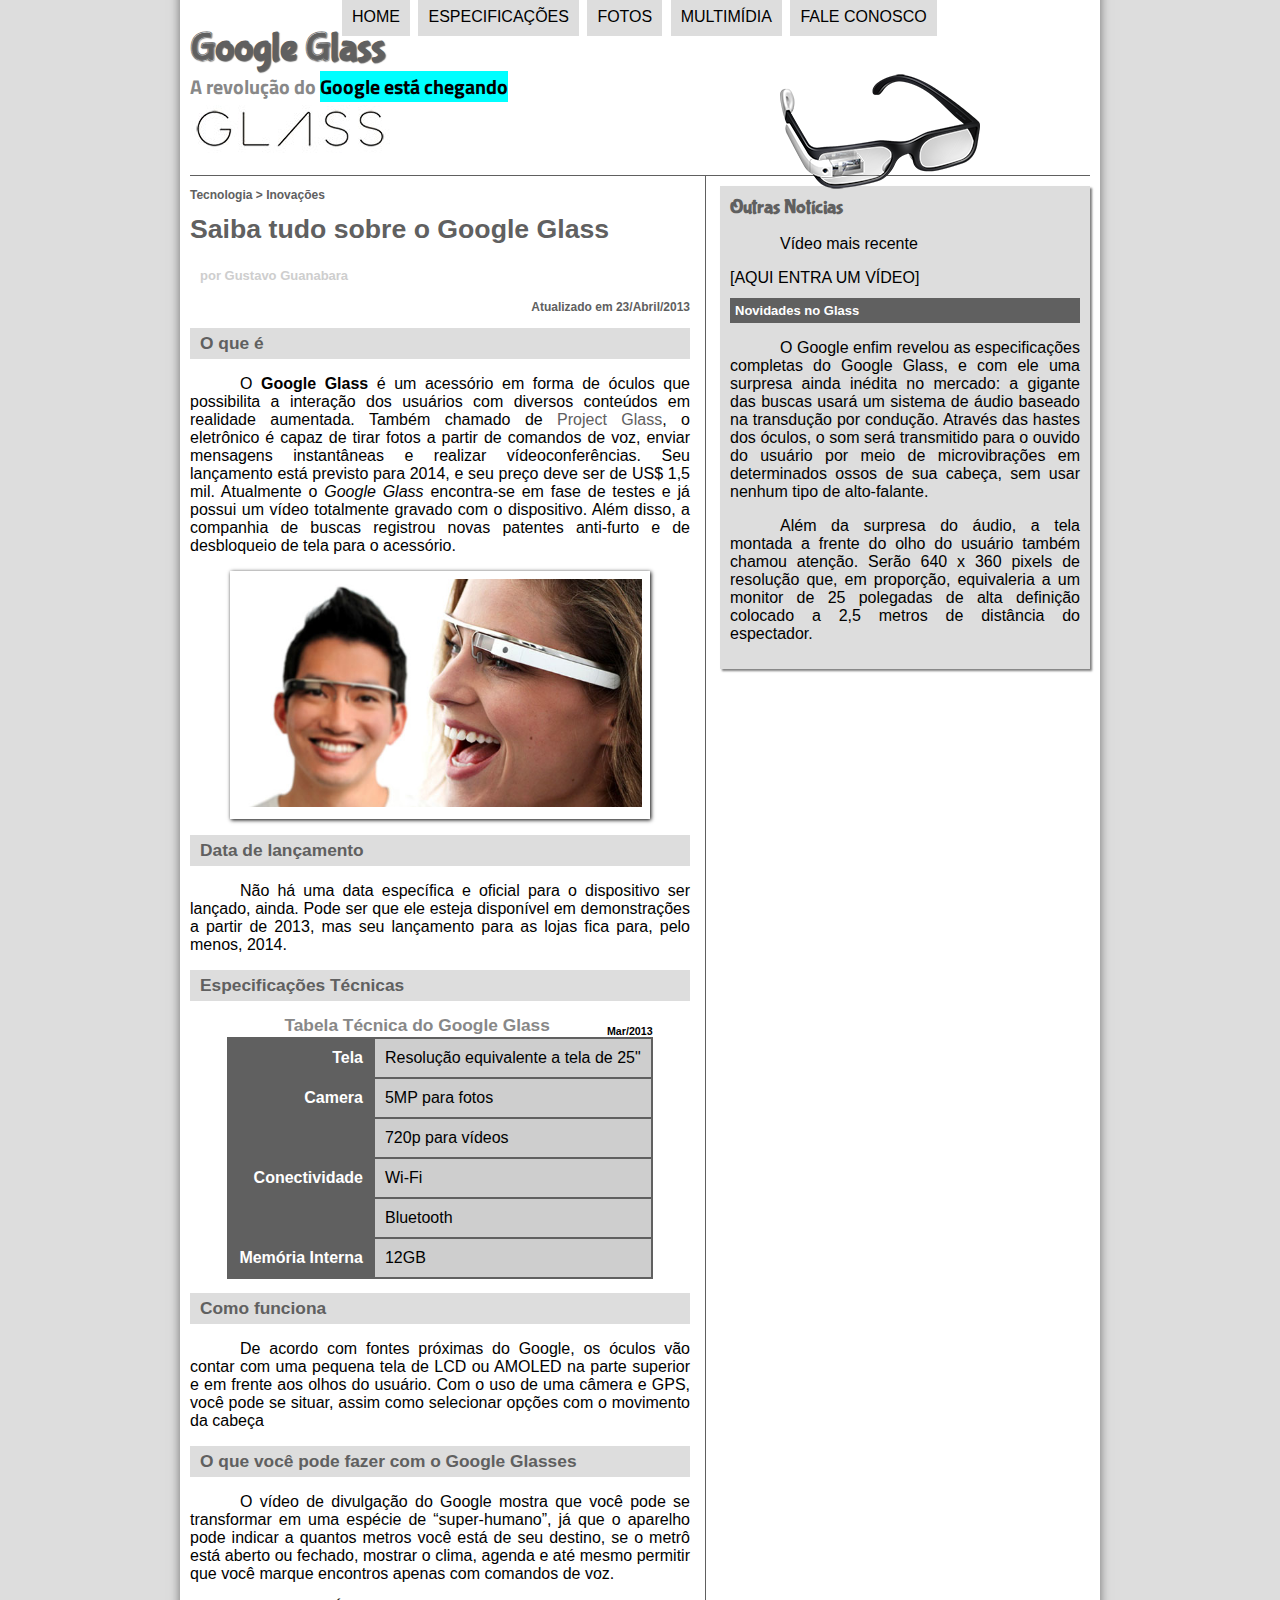
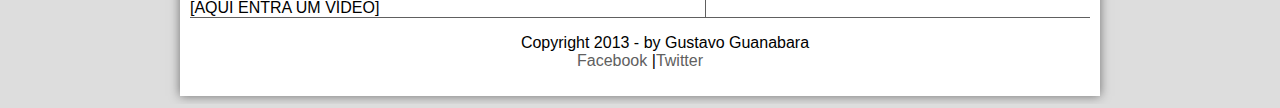
<file: index.html>
<!DOCTYPE html>
<html lang="pt-br">
<head>
    <link rel="stylesheet" href="_css/estilo.css">
    <link rel="shortcut icon" href="_imagens/Logo_av.ico" type="image/x-icon">

    <meta charset="UTF-8">
    <meta http-equiv="X-UA-Compatible" content="IE=edge">
    <meta name="viewport" content="width=device-width, initial-scale=1.0">
    <title>Tudo sobre Google Glass</title>
</head>

<script language="javascript" src="_javascript/funcoes.js"></script>


<body>
<div id="interface">  

<header id="cabecalho">    
<hgroup>
<h1>Google Glass</h1>
<h2>A revolução do <mark style="background-color: aqua
;">Google está chegando</mark></h2>
</hgroup> 

<img id="icone" src="_imagens/glass-oculos-preto-peq.png" alt="">

<nav id="menu">
<h1>Menu Principal</h1> 
<ul>
    <li onmouseover="mudaFoto('_imagens/home.png')" onmouseout="mudaFoto('_imagens/glass-oculos-preto-peq.png')"><a href="index.html">Home</a></li>
    <li onmouseover="mudaFoto('_imagens/especificacoes.png')" onmouseout="mudaFoto('_imagens/glass-oculos-preto-peq.png')"><a href="specs.html">Especificações</a></li>
    <li onmouseover="mudaFoto('_imagens/fotos.png')" onmouseout="mudaFoto('_imagens/glass-oculos-preto-peq.png')"><a href="fotos.html">Fotos</a></li>
    <li onmouseover="mudaFoto('_imagens/multimidia.png')" onmouseout="mudaFoto('_imagens/glass-oculos-preto-peq.png')"><a href="multimidia.html">Multimídia</a></li>
    <li onmouseover="mudaFoto('_imagens/contato.png')" onmouseout="mudaFoto('_imagens/glass-oculos-preto-peq.png')"><a href="fale-conosco.html">Fale conosco</a></li>
</ul>
</nav>

</header>

<section id="corpo">

<article id="noticia-principal">
<header id="cabecalho-artigo">
<hgroup>
<h3>Tecnologia > Inovações</h3>
<h1>Saiba tudo sobre o Google Glass</h1>
<h2>por Gustavo Guanabara</h2>
<h3 class="direita">Atualizado em 23/Abril/2013</h3>
</hgroup>
</header>

<h2>O que é</h2>
<p>O <b>Google Glass</b> é um acessório em forma de óculos que possibilita a interação dos usuários com diversos conteúdos em realidade aumentada. Também chamado de <a href="http://www.google.com/glass/start/" target="_blank"> Project Glass</a>, o eletrônico é capaz de tirar fotos a partir de comandos de voz, enviar mensagens instantâneas e realizar vídeoconferências. Seu lançamento está previsto para 2014, e seu preço deve ser de US$ 1,5 mil. Atualmente o <em>Google Glass</em> encontra-se em fase de testes e já possui um vídeo totalmente gravado com o dispositivo. Além disso, a companhia de buscas registrou novas patentes anti-furto e de desbloqueio de tela para o acessório.</p>

<figure class="foto-legenda">
<img src="_imagens/glass-quadro-homem-mulher.jpg" alt="">
<figcaption>
    <h3> Google Glass</h3>
    <p>Uma nova maneira de ver o mumdo.</p>
</figcaption>
</figure>

<h2>Data de lançamento</h2>
<p>Não há uma data específica e oficial para o dispositivo ser lançado, ainda. Pode ser que ele esteja disponível em demonstrações a partir de 2013, mas seu lançamento para as lojas fica para, pelo menos, 2014.</p>

<h2>Especificações Técnicas</h2>
<table id="tabelaspec">
<caption>Tabela Técnica do Google Glass <span>Mar/2013</span></caption>  

<tr><td class="ce">Tela</td><td class="cd">Resolução equivalente a tela de 25"</td></tr>
<tr><td rowspan="2" class="ce">Camera</td><td class="cd">5MP para fotos</td></tr>
<tr><td class="cd">720p para vídeos</td></tr>
<tr><td rowspan="2" class="ce">Conectividade</td><td class="cd">Wi-Fi</td></tr>
<tr><td class="cd">Bluetooth</td></tr>
<tr><td class="ce">Memória Interna</td><td class="cd">12GB</td></tr> 
</table>

<h2>Como funciona</h2>
<p>De acordo com fontes próximas do Google, os óculos vão contar com uma pequena tela de LCD ou AMOLED na parte superior e em frente aos olhos do usuário. Com o uso de uma câmera e GPS, você pode se situar, assim como selecionar opções com o movimento da cabeça</p>

<h2>O que você pode fazer com o Google Glasses</h2>
<p>O vídeo de divulgação do Google mostra que você pode se transformar em uma espécie de “super-humano”, já que o aparelho pode indicar a quantos metros você está de seu destino, se o metrô está aberto ou fechado, mostrar o clima, agenda e até mesmo permitir que você marque encontros apenas com comandos de voz.</p>

[AQUI ENTRA UM VÍDEO]
</article>
</section>
<aside id="lateral">
<h1>Outras Notícias</h1>
<p>Vídeo mais recente</p>

[AQUI ENTRA UM VÍDEO]

<h2>Novidades no Glass</h2>
<p>O Google enfim revelou as especificações completas do Google Glass, e com ele uma surpresa ainda inédita no mercado: a gigante das buscas usará um sistema de áudio baseado na transdução por condução. Através das hastes dos óculos, o som será transmitido para o ouvido do usuário por meio de microvibrações em determinados ossos de sua cabeça, sem usar nenhum tipo de alto-falante.</p>

<p>Além da surpresa do áudio, a tela montada a frente do olho do usuário também chamou atenção. Serão 640 x 360 pixels de resolução que, em proporção, equivaleria a um monitor de 25 polegadas de alta definição colocado a 2,5 metros de distância do espectador.</p>
</aside>
<footer id="rodape">
<p>Copyright 2013 - by Gustavo Guanabara <br>
<a href="" target="_blank">Facebook</a>  |<a href="" target="_blank">Twitter</a></p>
</footer>
</div>
</body>
</html>
</file>
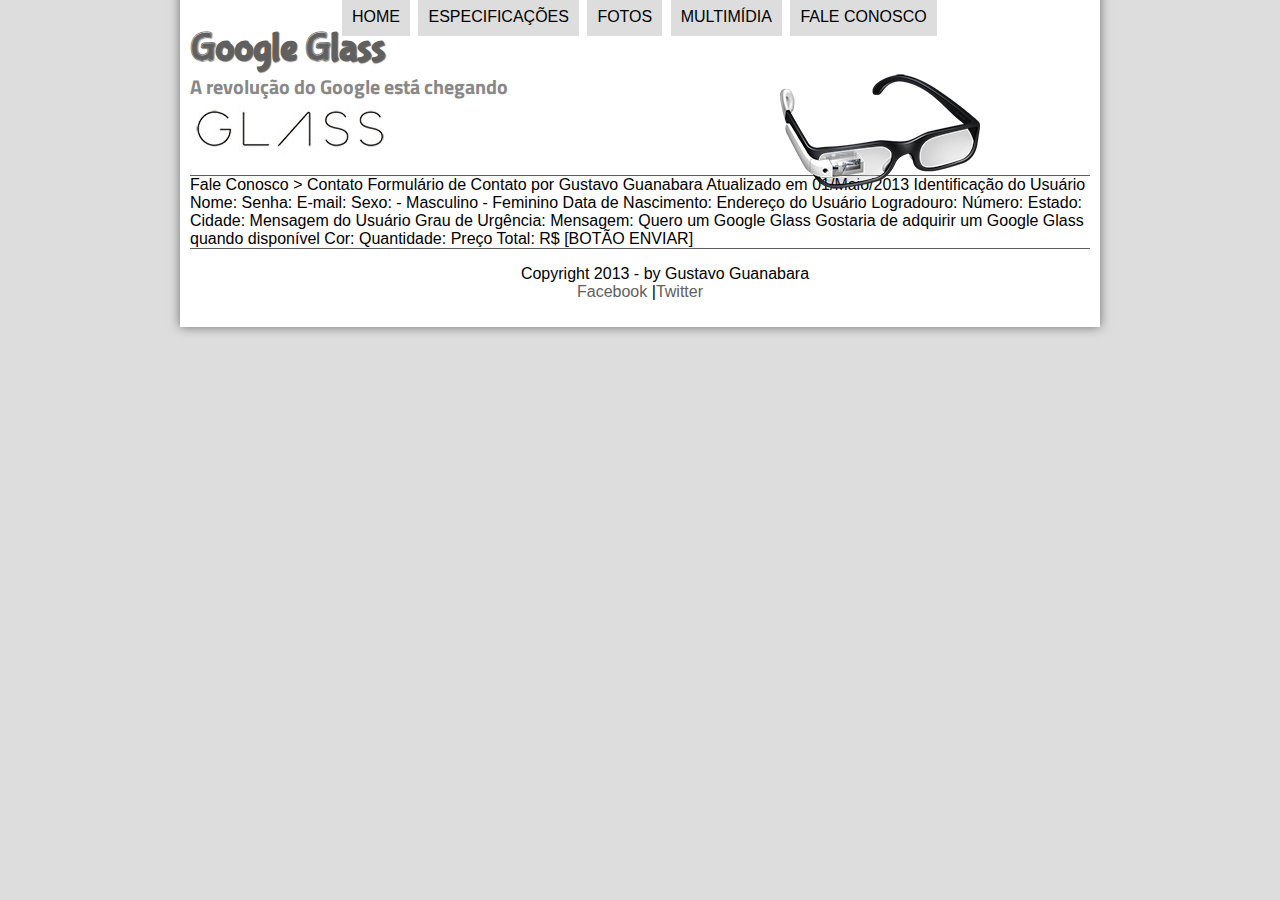
<file: fale-conosco.html>
<!DOCTYPE html>
<html lang="pt-br">
<head>
    <link rel="stylesheet" href="_css/estilo.css">

    <meta charset="UTF-8">
    <meta http-equiv="X-UA-Compatible" content="IE=edge">
    <meta name="viewport" content="width=device-width, initial-scale=1.0">
    <title>Tudo sobre Google Glass</title>
</head>

<script language="javascript" src="_javascript/funcoes.js"></script>


<body>
<div id="interface">  

<header id="cabecalho">    
<hgroup>
<h1>Google Glass</h1>
<h2>A revolução do Google está chegando</h2>
</hgroup> 


<img id="icone" src="_imagens/glass-oculos-preto-peq.png" alt="">

<nav id="menu">
<h1>Menu Principal</h1>
<ul>
    <li onmouseover="mudaFoto('_imagens/home.png')" onmouseout="mudaFoto('_imagens/contato.png')"><a href="index.html">Home</a></li>
    <li onmouseover="mudaFoto('_imagens/especificacoes.png')" onmouseout="mudaFoto('_imagens/contato.png')"><a href="specs.html">Especificações</a></li>
    <li onmouseover="mudaFoto('_imagens/fotos.png')" onmouseout="mudaFoto('_imagens/contato.png')"><a href="fotos.html">Fotos</a></li>
    <li onmouseover="mudaFoto('_imagens/multimidia.png')" onmouseout="mudaFoto('_imagens/contato.png')"><a href="multimidia.html">Multimídia</a></li>
    <li onmouseover="mudaFoto('_imagens/contato.png')" onmouseout="mudaFoto('_imagens/contato.png')"><a href="fale-conosco.html">Fale conosco</a></li>
</ul>
</nav>

</header>


Fale Conosco > Contato
Formulário de Contato
por Gustavo Guanabara
Atualizado em 01/Maio/2013

Identificação do Usuário
    Nome:
    Senha:
    E-mail:
    Sexo:
        - Masculino
        - Feminino
    Data de Nascimento:

Endereço do Usuário
    Logradouro:
    Número:
    Estado:
    Cidade:

Mensagem do Usuário
    Grau de Urgência:
    Mensagem:

Quero um Google Glass
    Gostaria de adquirir um Google Glass quando disponível
    Cor:
    Quantidade:
    Preço Total: R$


[BOTÃO ENVIAR]

<footer id="rodape">
    <p>Copyright 2013 - by Gustavo Guanabara <br>
    <a href="" target="_blank">Facebook</a>  |<a href="" target="_blank">Twitter</a></p>
    </footer>
    </div>
    </body>
    </html>
</file>
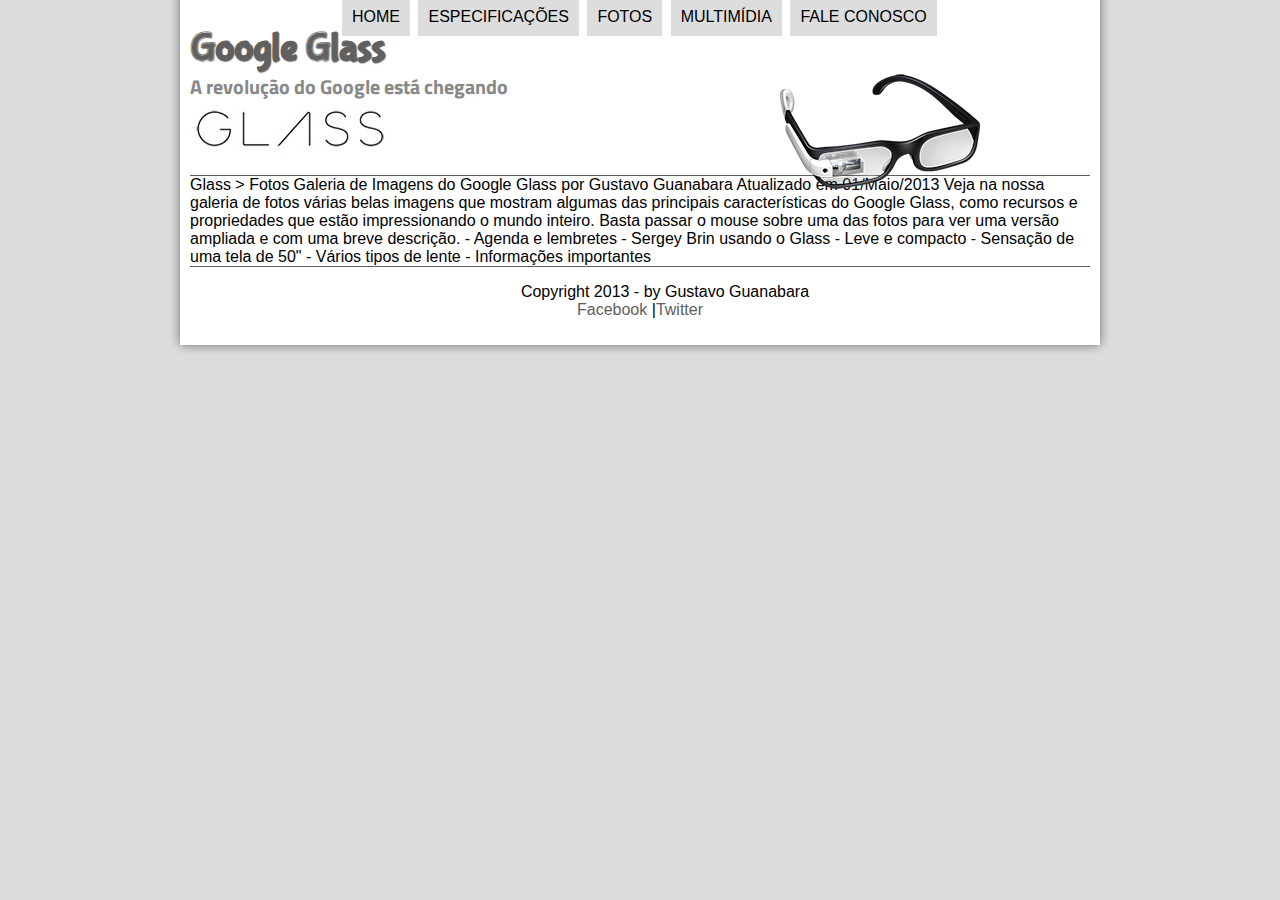
<file: fotos.html>
<!DOCTYPE html>
<html lang="pt-br">
<head>
    <link rel="stylesheet" href="_css/estilo.css">

    <meta charset="UTF-8">
    <meta http-equiv="X-UA-Compatible" content="IE=edge">
    <meta name="viewport" content="width=device-width, initial-scale=1.0">
    <title>Tudo sobre Google Glass</title>
</head>

<script language="javascript" src="_javascript/funcoes.js"></script>


<body>
<div id="interface">  

<header id="cabecalho">    
<hgroup>
<h1>Google Glass</h1>
<h2>A revolução do Google está chegando</h2>
</hgroup> 


<img id="icone" src="_imagens/glass-oculos-preto-peq.png" alt="">

<nav id="menu">
<h1>Menu Principal</h1>
<ul>
    <li onmouseover="mudaFoto('_imagens/home.png')" onmouseout="mudaFoto('_imagens/fotos.png')"><a href="index.html">Home</a></li>
    <li onmouseover="mudaFoto('_imagens/especificacoes.png')" onmouseout="mudaFoto('_imagens/fotos.png')"><a href="specs.html">Especificações</a></li>
    <li onmouseover="mudaFoto('_imagens/fotos.png')" onmouseout="mudaFoto('_imagens/fotos.png')"><a href="fotos.html">Fotos</a></li>
    <li onmouseover="mudaFoto('_imagens/multimidia.png')" onmouseout="mudaFoto('_imagens/fotos.png')"><a href="multimidia.html">Multimídia</a></li>
    <li onmouseover="mudaFoto('_imagens/contato.png')" onmouseout="mudaFoto('_imagens/fotos.png')"><a href="fale-conosco.html">Fale conosco</a></li>
</ul>
</nav>

</header>


Glass > Fotos
Galeria de Imagens do Google Glass
por Gustavo Guanabara
Atualizado em 01/Maio/2013

Veja na nossa galeria de fotos várias belas imagens que mostram algumas das principais características do Google Glass, como recursos e propriedades que estão impressionando o mundo inteiro. Basta passar o mouse sobre uma das fotos para ver uma versão ampliada e com uma breve descrição.

- Agenda e lembretes
- Sergey Brin usando o Glass
- Leve e compacto
- Sensação de uma tela de 50"
- Vários tipos de lente
- Informações importantes

<footer id="rodape">
    <p>Copyright 2013 - by Gustavo Guanabara <br>
    <a href="" target="_blank">Facebook</a>  |<a href="" target="_blank">Twitter</a></p>
    </footer>
    </div>
    </body>
    </html>
</file>
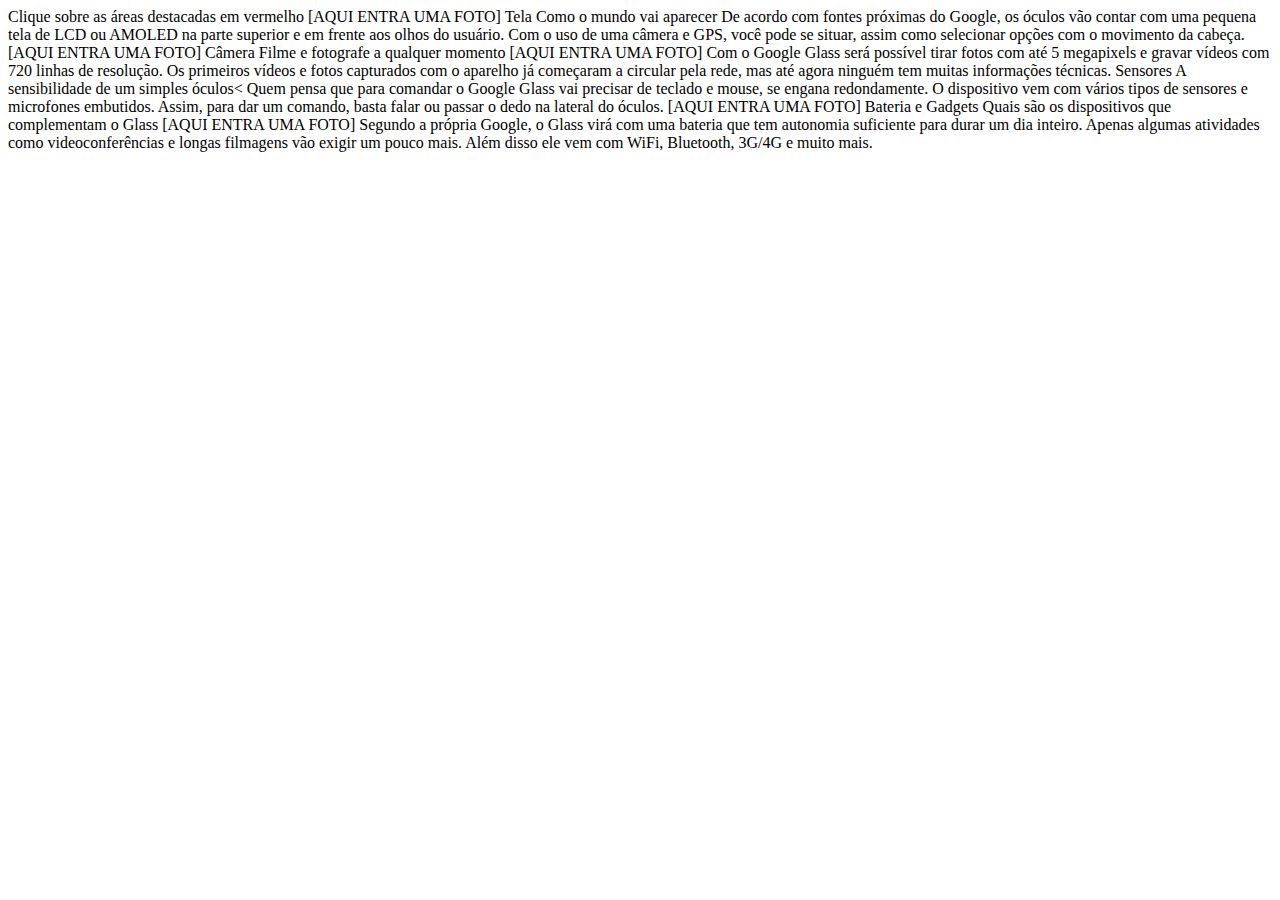
<file: google-glass.html>
<!DOCTYPE html>
<html lang="pt-br">
<head>
    <meta charset="UTF-8">
    <meta http-equiv="X-UA-Compatible" content="IE=edge">
    <meta name="viewport" content="width=device-width, initial-scale=1.0">
    <title>Informações sobre Google Glass</title>
    <style>
        
    </style>
</head>

<body>
    
Clique sobre as áreas destacadas em vermelho
[AQUI ENTRA UMA FOTO]

Tela
Como o mundo vai aparecer
De acordo com fontes próximas do Google, os óculos vão contar com uma pequena tela de LCD ou AMOLED na parte superior e em frente aos olhos do usuário. Com o uso de uma câmera e GPS, você pode se situar, assim como selecionar opções com o movimento da cabeça.
[AQUI ENTRA UMA FOTO]

Câmera
Filme e fotografe a qualquer momento
[AQUI ENTRA UMA FOTO]
Com o Google Glass será possível tirar fotos com até 5 megapixels e gravar vídeos com 720 linhas de resolução. Os primeiros vídeos e fotos capturados com o aparelho já começaram a circular pela rede, mas até agora ninguém tem muitas informações técnicas.

Sensores
A sensibilidade de um simples óculos<
Quem pensa que para comandar o Google Glass vai precisar de teclado e mouse, se engana redondamente. O dispositivo vem com vários tipos de sensores e microfones embutidos. Assim, para dar um comando, basta falar ou passar o dedo na lateral do óculos.
[AQUI ENTRA UMA FOTO]

Bateria e Gadgets
Quais são os dispositivos que complementam o Glass
[AQUI ENTRA UMA FOTO]
Segundo a própria Google, o Glass virá com uma bateria que tem autonomia suficiente para durar um dia inteiro. Apenas algumas atividades como videoconferências e longas filmagens vão exigir um pouco mais. Além disso ele vem com WiFi, Bluetooth, 3G/4G e muito mais.

</body>
</html>
</file>
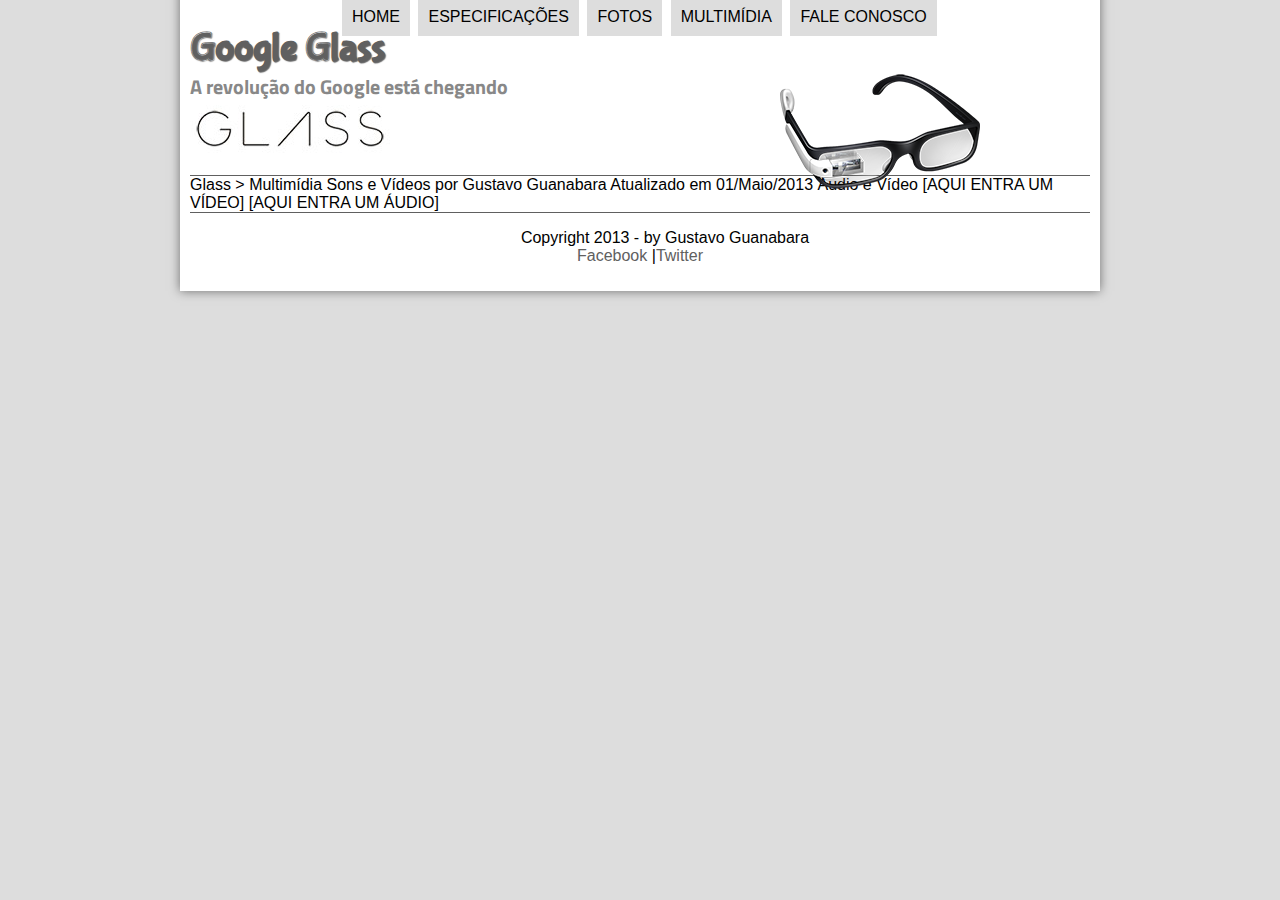
<file: multimidia.html>
<!DOCTYPE html>
<html lang="pt-br">
<head>
    <link rel="stylesheet" href="_css/estilo.css">

    <meta charset="UTF-8">
    <meta http-equiv="X-UA-Compatible" content="IE=edge">
    <meta name="viewport" content="width=device-width, initial-scale=1.0">
    <title>Tudo sobre Google Glass</title>
</head>

<script language="javascript" src="_javascript/funcoes.js"></script>


<body>
<div id="interface">  

<header id="cabecalho">    
<hgroup>
<h1>Google Glass</h1>
<h2>A revolução do Google está chegando</h2>
</hgroup> 


<img id="icone" src="_imagens/glass-oculos-preto-peq.png" alt="">

<nav id="menu">
<h1>Menu Principal</h1>
<ul>
    <li onmouseover="mudaFoto('_imagens/home.png')" onmouseout="mudaFoto('_imagens/multimidia.png')"><a href="index.html">Home</a></li>
    <li onmouseover="mudaFoto('_imagens/especificacoes.png')" onmouseout="mudaFoto('_imagens/multimidia.png')"><a href="specs.html">Especificações</a></li>
    <li onmouseover="mudaFoto('_imagens/fotos.png')" onmouseout="mudaFoto('_imagens/multimidia.png')"><a href="fotos.html">Fotos</a></li>
    <li onmouseover="mudaFoto('_imagens/multimidia.png')" onmouseout="mudaFoto('_imagens/multimidia.png')"><a href="multimidia.html">Multimídia</a></li>
    <li onmouseover="mudaFoto('_imagens/contato.png')" onmouseout="mudaFoto('_imagens/multimidia.png')"><a href="fale-conosco.html">Fale conosco</a></li>
</ul>
</nav>

</header>


Glass > Multimídia
Sons e Vídeos
por Gustavo Guanabara
Atualizado em 01/Maio/2013


Áudio e Vídeo

[AQUI ENTRA UM VÍDEO]
[AQUI ENTRA UM ÁUDIO]

<footer id="rodape">
    <p>Copyright 2013 - by Gustavo Guanabara <br>
    <a href="" target="_blank">Facebook</a>  |<a href="" target="_blank">Twitter</a></p>
    </footer>
    </div>
    </body>
    </html>
</file>
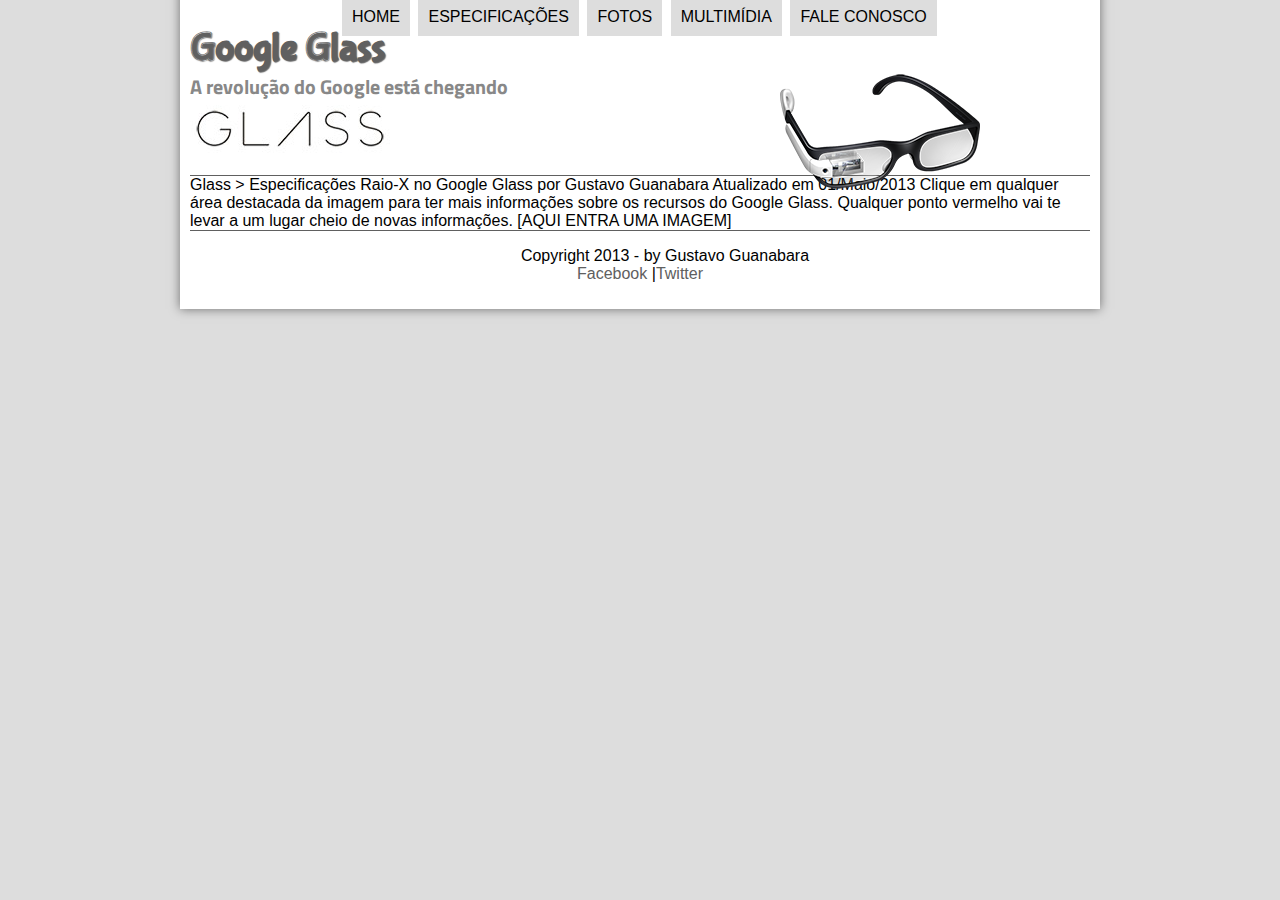
<file: specs.html>
<!DOCTYPE html>
<html lang="pt-br">
<head>
    <link rel="stylesheet" href="_css/estilo.css">

    <meta charset="UTF-8">
    <meta http-equiv="X-UA-Compatible" content="IE=edge">
    <meta name="viewport" content="width=device-width, initial-scale=1.0">
    <title>Tudo sobre Google Glass</title>
</head>

<script language="javascript" src="_javascript/funcoes.js"></script>


<body>
<div id="interface">  

<header id="cabecalho">    
<hgroup>
<h1>Google Glass</h1>
<h2>A revolução do Google está chegando</h2>
</hgroup> 


<img id="icone" src="_imagens/glass-oculos-preto-peq.png" alt="">

<nav id="menu">
<h1>Menu Principal</h1>
<ul>
    <li onmouseover="mudaFoto('_imagens/home.png')" onmouseout="mudaFoto('_imagens/especificacoes.png')"><a href="index.html">Home</a></li>
    <li onmouseover="mudaFoto('_imagens/especificacoes.png')" onmouseout="mudaFoto('_imagens/especificacoes.png')"><a href="specs.html">Especificações</a></li>
    <li onmouseover="mudaFoto('_imagens/fotos.png')" onmouseout="mudaFoto('_imagens/especificacoes.png')"><a href="fotos.html">Fotos</a></li>
    <li onmouseover="mudaFoto('_imagens/multimidia.png')" onmouseout="mudaFoto('_imagens/especificacoes.png')"><a href="multimidia.html">Multimídia</a></li>
    <li onmouseover="mudaFoto('_imagens/contato.png')" onmouseout="mudaFoto('_imagens/especificacoes.png')"><a href="fale-conosco.html">Fale conosco</a></li>
</ul>
</nav>

</header>


Glass > Especificações
Raio-X no Google Glass
por Gustavo Guanabara
Atualizado em 01/Maio/2013

Clique em qualquer área destacada da imagem para ter mais informações sobre os recursos do Google Glass. Qualquer ponto vermelho vai te levar a um lugar cheio de novas informações.

[AQUI ENTRA UMA IMAGEM]

<footer id="rodape">
    <p>Copyright 2013 - by Gustavo Guanabara <br>
    <a href="" target="_blank">Facebook</a>  |<a href="" target="_blank">Twitter</a></p>
    </footer>
    </div>
    </body>
    </html>
</file>
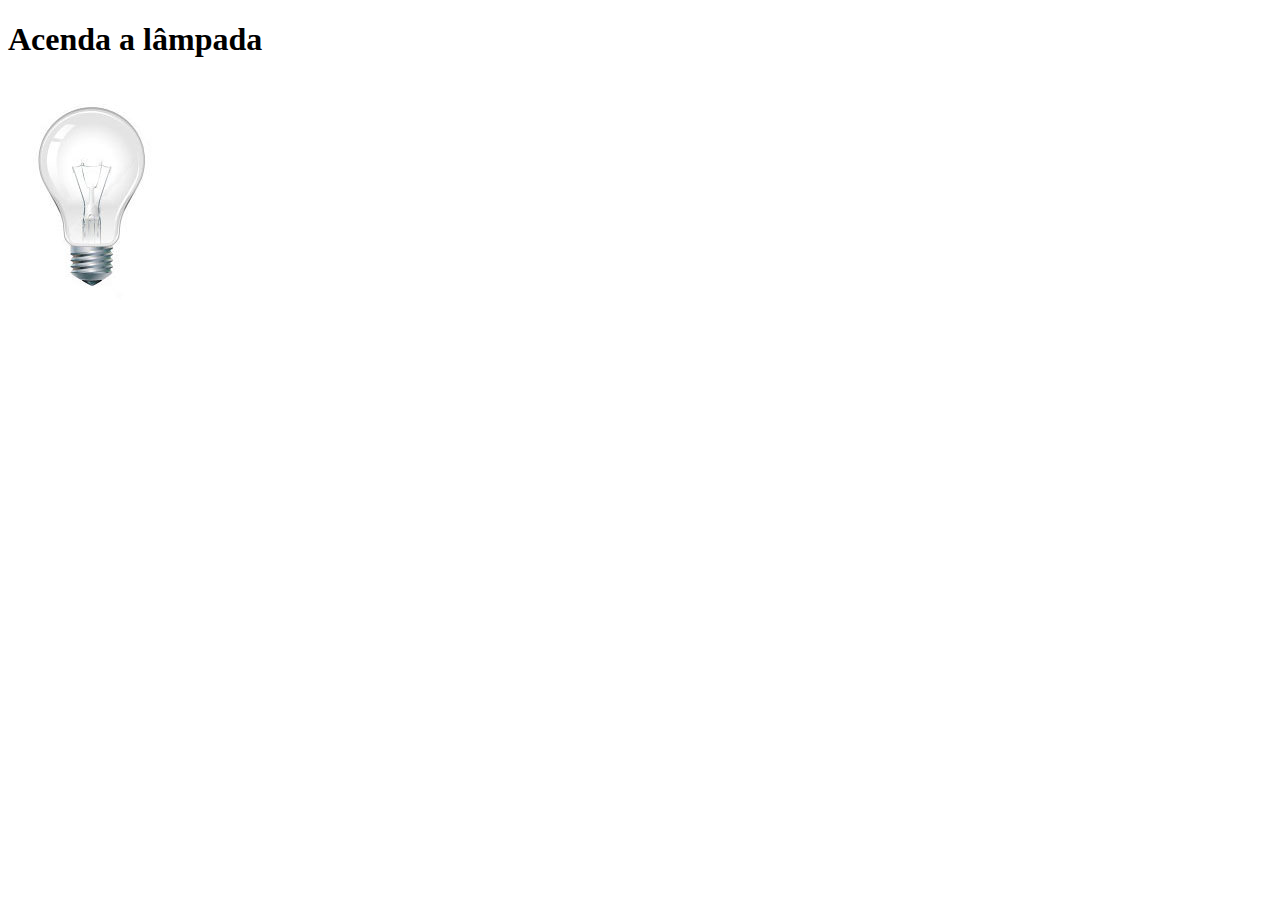
<file: _css/testejs.html>
<!DOCTYPE html>
<html lang="pt-br">
<head>
    <meta charset="UTF-8">
    <meta http-equiv="X-UA-Compatible" content="IE=edge">
    <meta name="viewport" content="width=device-width, initial-scale=1.0">
    <title>Document</title>

    <script>
        function acendaLuz() {
           document.getElementById("Luz").src="../_imagens/lampada-acesa.jpg";    
        }

        function apagaLuz() {
            document.getElementById("Luz").src="../_imagens/lampada-apagada.jpg";
        }

        function quebraLuz() {
            document.getElementById("Luz").src="../_imagens/lampada-quebrada.jpg";
        }
    </script>
</head>
<body>
    
    <h1>Acenda a lâmpada</h1>
    <img src="../_imagens/lampada-apagada.jpg" id="Luz" onmousemove="acendaLuz()"  onmouseout="apagaLuz()" onclick="quebraLuz()" alt="">
</body> 
</html>
</file>
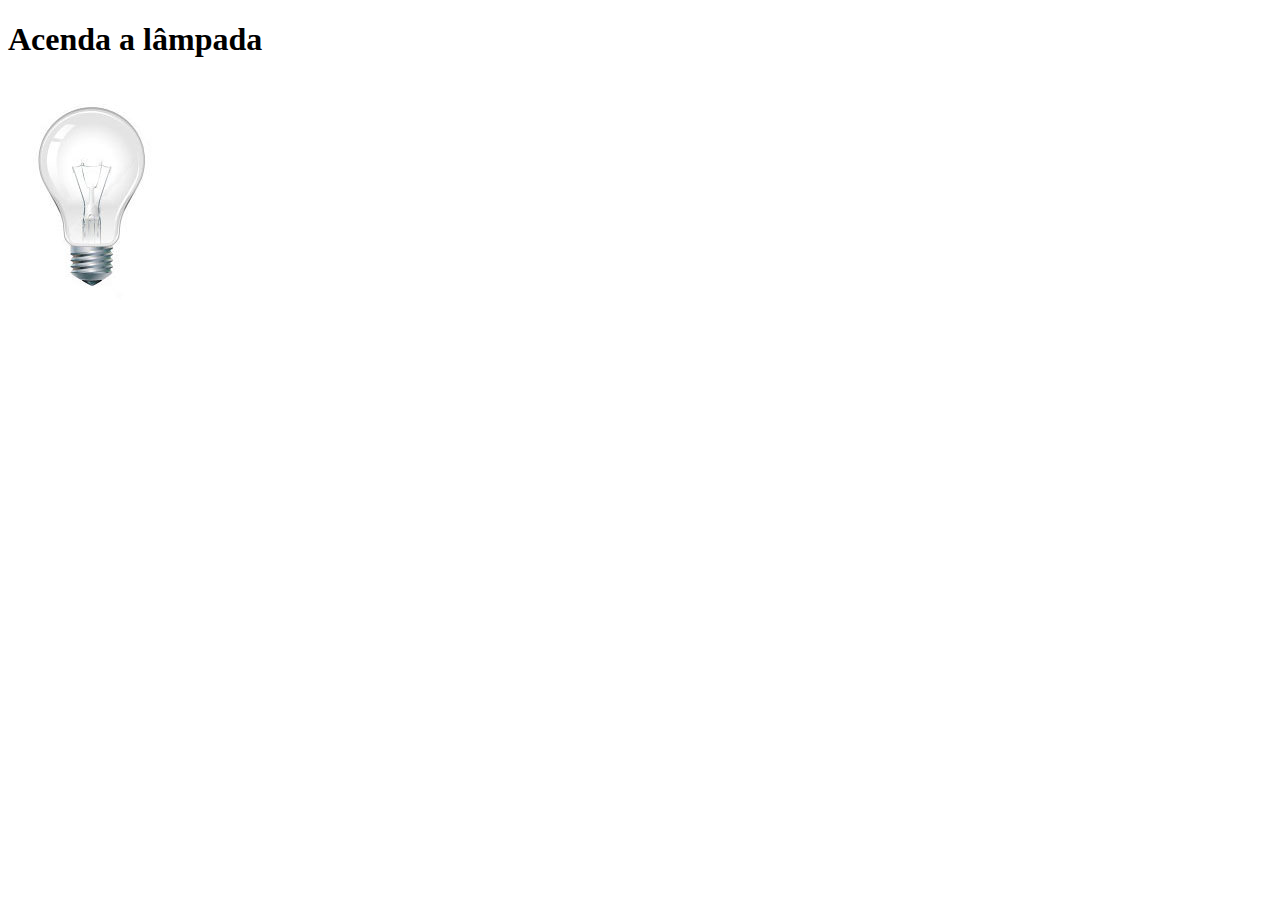
<file: _css/testejs2.html>
<!DOCTYPE html>
<html lang="pt-br">
<head>
    <meta charset="UTF-8">
    <meta http-equiv="X-UA-Compatible" content="IE=edge">
    <meta name="viewport" content="width=device-width, initial-scale=1.0">
    <title>Document</title>

    <script>
        var chuchu = false

        function mudaLuz(tipo) {
           
          if (!chuchu) {
                if (tipo == 3) {
                    document.getElementById("Luz").src= "../_imagens/lampada-quebrada.jpg";
                }
                
                if (tipo == 1) {
                    document.getElementById("Luz").src= "../_imagens/lampada-acesa.jpg";
                }
                if (tipo == 2) {
                    document.getElementById("Luz").src= "../_imagens/lampada-apagada.jpg";
                }
                if (tipo == 3) {
                    chuchu = true;
                 }
            }
        }

    </script>
</head>
<body>
    
    <h1>Acenda a lâmpada</h1>
    <img src="../_imagens/lampada-apagada.jpg" id="Luz" onmousemove="mudaLuz(1)"  onmouseout="mudaLuz(2)" onclick="mudaLuz(3)" alt="">
</body> 
</html>
</file>
<file: _css/estilo.css>
@charset "utf-8";
@import url('https://fonts.googleapis.com/css2?family=Titillium+Web&display=swap');
@font-face {
    font-family: 'FonteLogo';
    src: url("../_fonts/bubblegum-sans-regular.otf");
}
body{
    font-family: Arial, Helvetica, sans-serif;
    background-color: #dddddd;
    color: rgba(0, 0, 0, 1);   
}

div#interface{
    width: 900px;
    background-color: #ffffff;
    margin: -20px auto 0px auto;
    box-shadow: 0px 0px 10px rgba(0, 0, 0, 0.5);
    padding: 10px;
}

p{
    text-align: justify;
    text-indent: 50px;
}

header#cabecalho img#icone{
    position: absolute;
    top: 70px;
    left: 780px;
}

header#cabecalho{
    border-bottom: 1px #606060 solid;
    height: 150px;
    background: url(../_imagens/glass-logo-peq.jpg) no-repeat 0px 80px;
}

header#cabecalho h1{
    font-family: 'FonteLogo';
    font-size: 30pt;
    color: #606060;
    text-shadow: 1px 1px 1px rgba(0, 0, 0, .6);
    padding: 0px;
    margin-bottom: 0px;
}

header#cabecalho h2{
    font-family: 'Titillium Web', sans-serif;
    color: #888888;
    font-size: 15pt;
    padding: 0px;
    margin-top: 0px;
}

/*Formatação de imagens com legenda*/

figure.foto-legenda{
    border: 8px solid white;
    box-shadow: 1px 1px 4px black;
    position: relative;

  
}

figure.foto-legenda img{
    height: 100%;
    width: 100%;
    
     
}

figure.foto-legenda figcaption{
    position: absolute;
    top: 0px;
    background-color: rgba(0, 0, 0, .4);
    color: white;
    width: 100%;
    height: 100%;
    padding: 10px;
    box-sizing: border-box;
    opacity: 0;  
    transition: 1s;  
    
}

figure.foto-legenda:hover figcaption{
    opacity: 1;
}


/*formatação menu*/

nav#menu ul{
    list-style: none;
    text-transform: uppercase;
    position: absolute;
    top: -20px;
    left: 300px;
}

nav#menu li{
    display: inline-block;
    background-color: #dddddd;
    padding: 10px;
    margin: 2px;
    transition: background-color 2s;
}

nav#menu li:hover{
    background-color: #606060;
}

nav#menu{
    display: block;
}

nav#menu h1{
    display: none;
}

nav#menu a{
    color: #000000;
    text-decoration: none;
}

nav#menu a:hover {
    color: #ffffff;
    text-decoration: underline;
}

section#corpo{
    display: block;
    width: 500px;
    float: left;
    border-right: 1px solid #606060;
    padding-right: 15px;
}

article#noticia-principal h2{
    font-size: 13pt;
    color: #606060;
    background-color: #dddddd;
    padding: 5px 0px 5px 10px;
    margin: 10px opx 10px 0px;
}

header#cabecalho-artigo h1{
font-family: 'FonteLogo' sans-serif;
font-size: 20pt;
color: #606060;
margin-bottom: opx;
margin-top: 0px;

} 

header#cabecalho-artigo h2{
    font-size: 13px;
    color: #cecece;
    background-color: #ffffff;
    margin: 0px;
} 

header#cabecalho-artigo h3{
    font-size: 12px;
    color: #606060;
} 

.direita{
    text-align: right;
}

a{
    color: #606060;
    text-decoration: none;
}

a:hover{
    text-decoration: underline;
}
table#tabelaspec{
    border: 1px solid #606060;
    border-spacing: 0px;
    margin-left: auto;
    margin-right: auto;
}

table#tabelaspec td{
    border: 1px solid #606060;
    padding: 10px;
    
} 

.ce{
    color: #ffffff;
    background-color: #606060;
    text-align: right;
    vertical-align: top;
    font-weight: bold;
}

.cd{
    background-color: #cecece;
    text-align: left;   
}

table#tabelaspec caption{
    color: #888888;
    font-size: 13pt;
    font-weight: bold;
}

table#tabelaspec caption span{
    display: block;
    float: right;
    color: #000000;
    font-size: 8pt;
    margin-top: 10px;
}

aside#lateral{
    display: block;
    width: 350px;
    float: right;
    background-color: #dddddd;
    padding: 10px;
    margin-top: 10px;
    box-shadow: 2px 2px 2px rgba(0, 0, 0, 0.5);
}

aside#lateral h1{
   font-family: 'FonteLogo';
   font-size: 20px;
   color: #606060; 
   margin-top: 0px;
}

aside#lateral h2{
    background-color: #606060;
    font-size: 13px;
    color: #ffffff;
    padding: 5px;
}

footer#rodape{
    clear: both;
    border-top: 1px solid #606060;
}

footer#rodape p{
    text-align: center;
}
</file>
